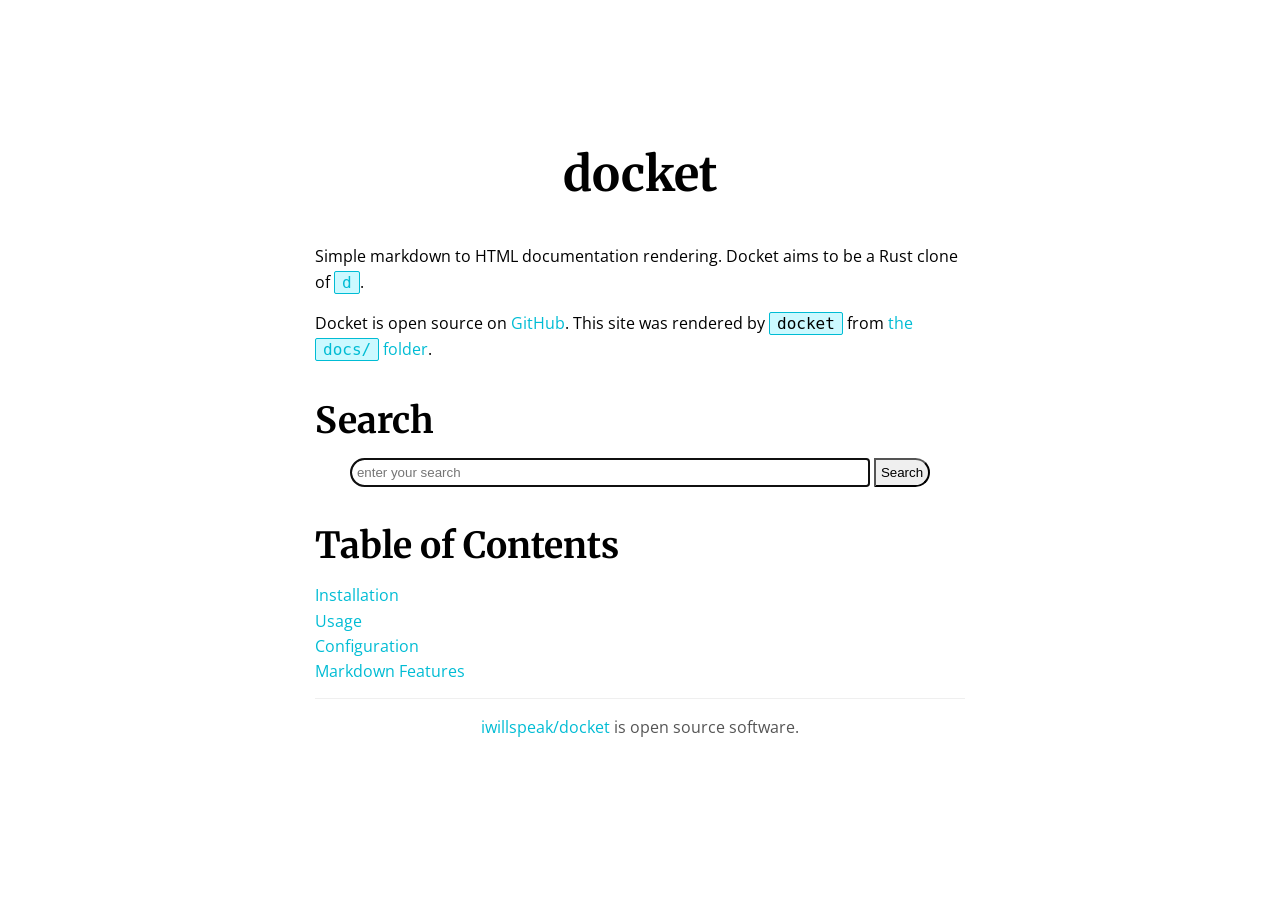
<file: index.html>
<html>
                <head>
                    <title>docket</title>
                    <meta name="viewport" content="width=700">
                    <meta charset="UTF-8"> 
                    <link href="https://fonts.googleapis.com/css?family=Merriweather|Open+Sans" rel="stylesheet">
                    <link rel="stylesheet" href="./style.css">
                    <script src="./search.js"></script>
              </head>
            <body><header class="index-heading"><h1><a href="">docket</a></h1></header><p>Simple markdown to HTML documentation rendering. Docket aims to be a Rust clone of <a href="https://github.com/sjl/d"><code>d</code></a>.</p>
<p>Docket is open source on <a href="http://github.com/iwillspeak/docket">GitHub</a>. This site was rendered by <code>docket</code> from <a href="https://github.com/iwillspeak/docket/tree/main/docs">the <code>docs/</code> folder</a>.</p>
<div id="docket-search"></div><h2>Table of Contents</h2><ol class="index-toc"><li><a href="installation/">Installation</a></li><li><a href="useage/">Usage</a></li><li><a href="configuration/">Configuration</a></li><li><a href="markdown-features/">Markdown Features</a></li></ol><footer><p><a href="https://github.com/iwillspeak/docket">iwillspeak/docket</a> is open source software.</p>
</footer></body></html>
</file>
<file: style.css>
body {
	margin: 16px auto;
	width: 650px;
	font-size: 16px;
	font-family: 'Open Sans', sans-serif;
}

h1, h2, h3, h4, h5, h6 {
	font-family: 'Merriweather', serif;
	margin: 1em 0 0 0;
	font-weight: semibold;
}

h1 {
	font-size: 48px;
}

h2 {
	font-size: 36px;
}

h3 {
	font-size: 28px;
}

h4 {
	font-size: 24px;
}

ol.index-toc, ul.search-results {
	list-style-type: none;
	padding-left: 0;
}

ol.index-toc li, ul.search-results li {
	margin-top: 0.2em;
}

header.index-heading {
	text-align: center;
	padding: 5em 0 1.5em 0;
}

header.page-heading {
	position: relative;
}

header.page-heading > a {
	position: absolute;
	font-size: 24px;
	font-family: 'Merriweather', serif;
	margin: 0;
	top: 0;
	right: 0;
}

p {
	line-height: 1.6;
}

a {
	color: #00BCD4;
	text-decoration: none;
}

a:hover {
	color: #00BCD4;
	text-decoration: underline;
}

h1 a, h2 a, h3 a,
h4 a, h5 a, h6 a {
	color: black;
}

table {
	width: 100%;
	border-collapse: collapse;
}

thead {
	border-bottom: 1px solid #00BCD4;
}

td {
	border-bottom: 1px solid #EFEFEF;
}

th, td {
	padding: 10px 0;
	text-align: left;
}

code {
	border: 1px solid #00BCD4;
}

code, pre {
	font-family: Monospace;
	background-color: #ccf9ff;
	border-radius: 2px;
	padding: 1px 7px;
}

pre > code {
	border: none;
}

pre {
	margin: 1em 0;
	border-top: none;
	border-right: none;
	border-bottom: none;
	border-left: 2px solid #00BCD4;
	display: block;
	overflow: auto;
	padding: 10px;
}

footer {
	color: #555;
	text-align: center;
	border-top: 1px solid #EFEFEF;
}

#docket-search form {
	text-align: center;
	margin: 15px auto;
}

#docket-search form #query {
	padding: 5px;
    border-top-left-radius: 15px;
    border-bottom-left-radius: 15px;
    width: 80%;
}

#docket-search form button {
	padding: 5px;
    border-top-right-radius: 15px;
    border-bottom-right-radius: 15px;
}
</file>
